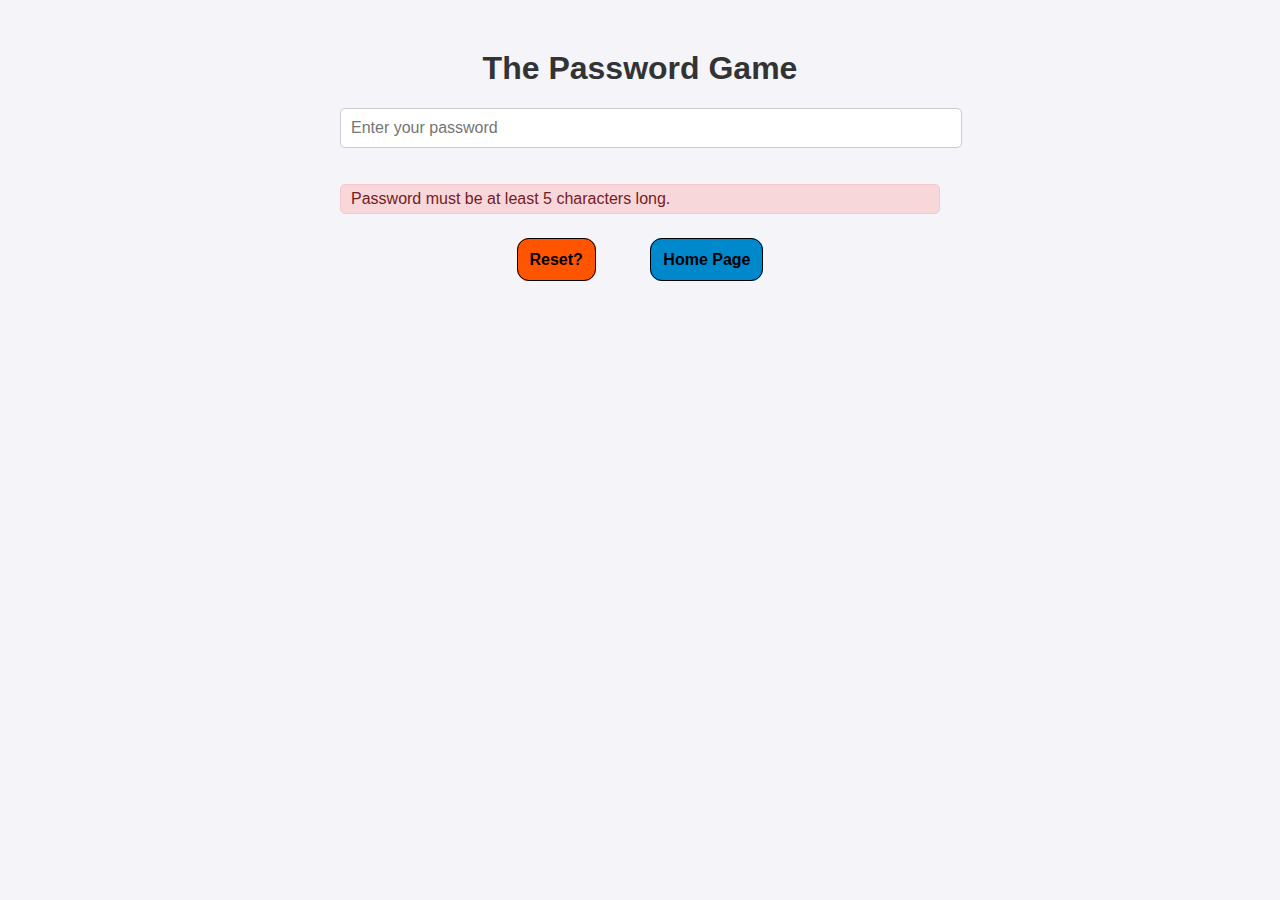
<file: game/game.html>
<!DOCTYPE html>
<html lang="en">
<head>
  <meta charset="UTF-8">
  <meta name="viewport" content="width=device-width, initial-scale=1.0">
  <title>Password Game</title>
  <link rel="stylesheet" href="game.css">
</head>
<body>
  <div class="container">
    <h1>The Password Game</h1>
    <input type="text" id="passwordInput" placeholder="Enter your password" />
    <ul id="rulesList">
      <!-- Rules sets are going to be added here dynamically using JS -->
    </ul>
    <p id="status"></p>

    <div class="buttons">
        <a href="game.html" id="reset">Reset?</a>
        <a href="../index.html" id="home">Home Page</a>
    </div>

  </div>
  <script src="game.js"></script>
</body>
</html>
</file>
<file: game/game.css>
body {
    font-family: Arial, sans-serif;
    background-color: #f4f4f9;
    margin: 0;
    padding: 0;
}

.buttons {
    padding: 12px;
    margin: 25px;
    text-decoration: none;
}

a {
    padding: 12px;
    margin: 25px;
    text-decoration: none;
}

#reset {
    background-color: #f50;
    border: 1px solid black;
    border-radius: 12px;
    font-weight: bolder;
    color: black;
}

#reset:hover {
    background-color: rgba(255, 85, 0, 0.815);
    cursor: pointer;
}

#home {
    background-color: #08c;
    border: 1px solid black;
    border-radius: 12px;
    font-weight: bolder;
    color: black;
}

#home:hover {
    background-color: rgba(0, 136, 204, 0.681);
    cursor: pointer;
}
  
.container {
    width: 100%;
    max-width: 600px;
    margin: 50px auto;
    text-align: center;
}
  
h1 {
    color: #333;
}
  
input {
    width: 100%;
    padding: 10px;
    margin-bottom: 20px;
    font-size: 1rem;
    border: 1px solid #ccc;
    border-radius: 5px;
}
  
ul {
    list-style-type: none;
    padding: 0;
}
  
li {
    text-align: left;
    margin: 10px 0;
    padding: 5px 10px;
    border: 1px solid #ccc;
    border-radius: 5px;
    background-color: #fff;
}
  
li.valid {
    background-color: #d4edda;
    color: #155724;
    border-color: #c3e6cb;
}
  
li.invalid {
    background-color: #f8d7da;
    color: #721c24;
    border-color: #f5c6cb;
}
</file>
